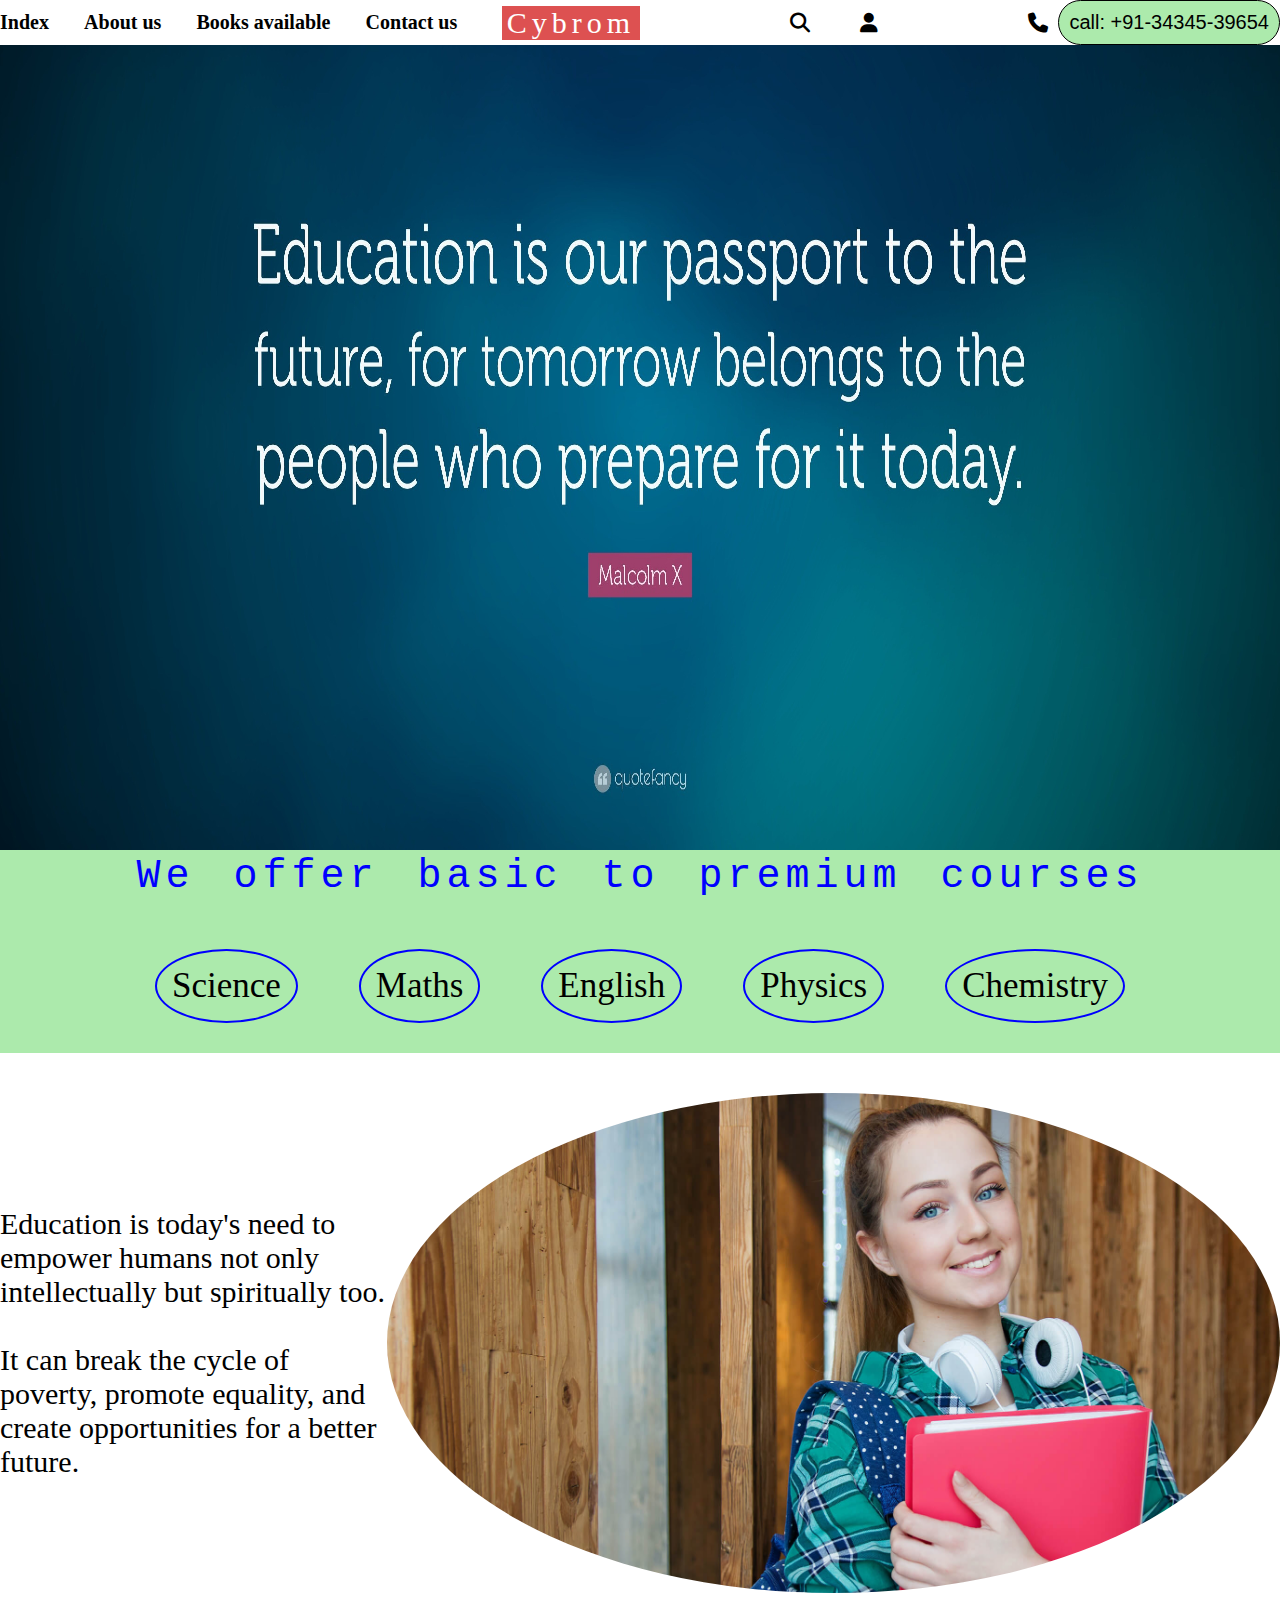
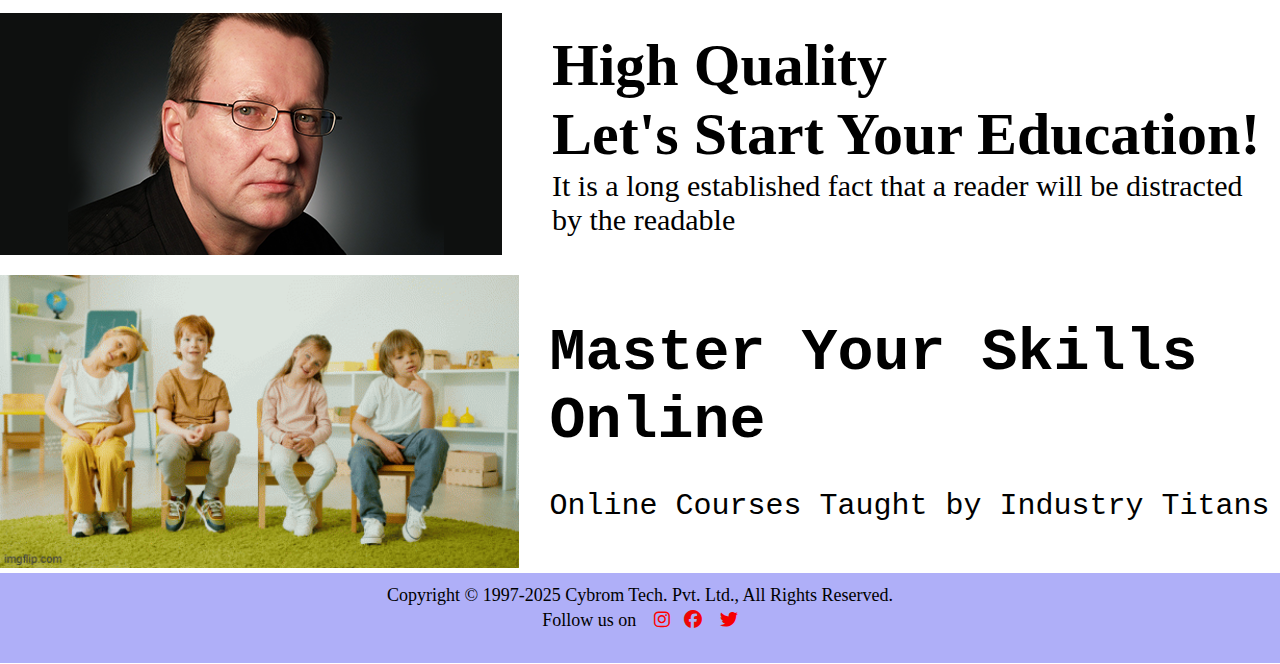
<file: index.html>
<!DOCTYPE html>
<html lang="en">

<head>
    <meta charset="UTF-8">
    <meta name="viewport" content="width=device-width, initial-scale=1.0">
    <title>main</title>
</head>
<link rel="stylesheet" href="stylemain.css">

<link rel="stylesheet" href="https://cdnjs.cloudflare.com/ajax/libs/font-awesome/6.7.2/css/all.min.css"
    integrity="sha512-Evv84Mr4kqVGRNSgIGL/F/aIDqQb7xQ2vcrdIwxfjThSH8CSR7PBEakCr51Ck+w+/U6swU2Im1vVX0SVk9ABhg=="
    crossorigin="anonymous" referrerpolicy="no-referrer" />

<body> 
    
    <label for="check"  id="bar" >
        <i class="fa-solid fa-ellipsis-vertical"></i>
    </label> 
    <input id="check" type="checkbox">

    <header id="head">
        <nav>
            <ul>
                <li><a href="index.html">Index</a></li>
                <li><a href="about.html">About us</a></li>
                <li><a href="books.html">Books available</a></li>
                <li><a href="contact.html">Contact us</a></li>
            </ul>
        </nav>
        <div id="logo">Cybrom</div>
        <!-- <img src="logo.jpg" alt="logo"> -->

        <div class="icon">
            <i class="fa-solid fa-magnifying-glass"></i>
            <i class="fa-solid fa-user fa-bounce"></i>
        </div>

        <div class="tele">
            <i class="fa-solid fa-phone fa-shake"></i>
            <p>call: +91-34345-39654</p>
        </div>
    </header>

    <main>
        <section id="s1">
            <img src="malc.jpg" alt="quote">
            <p>
                We offer basic to premium courses
            </p>
            <div class="course">

                <span class="sub">
                    Science
                </span>
                <span class="sub">
                    Maths
                </span>
                <span class="sub">
                    English
                </span>
                <span class="sub">
                    Physics
                </span>
                <span class="sub">
                    Chemistry
                </span>

            </div>
        </section>

        <section id="s2">
            <div class="para">Education is today's need to empower humans not only intellectually but spiritually too.
                <br> <br> It can break the cycle of poverty, promote equality, and create opportunities for a better
                future.
            </div>
            <img src="hero-bg.jpg" alt="photo" height="500px">
        </section>

        <section id="s3">
            <img src="homeimg.png" alt="photo" height="242px">
            <div>
                <h1>High Quality <br>Let's Start Your Education!</h1>
                <p>It is a long established fact that a reader will be distracted by the readable </p>
            </div>

        </section>

        <section id="s4">
            <img src="eduimg.gif" width="50%">
            <div>
                <h1>Master Your Skills Online </h1> <br>
                <p>Online Courses Taught by Industry Titans </p>
            </div>
        </section>

        <section id="s5">

        </section>
    </main>

    <footer>
        <section id="foot">
            <div>Copyright &copy; 1997-2025 Cybrom Tech. Pvt. Ltd., All Rights Reserved.</div>
            <div> Follow us on &ensp; <i class="fa-brands fa-instagram" style="color: #ff0000;"></i>&ensp; 
                 <i class="fa-brands fa-facebook" style="color: #f00505;"></i> &ensp; 
                 <i class="fa-brands fa-twitter" style="color: #f50000;"></i>
            </div>
        </section>
    </footer>

</body>

</html>
</file>
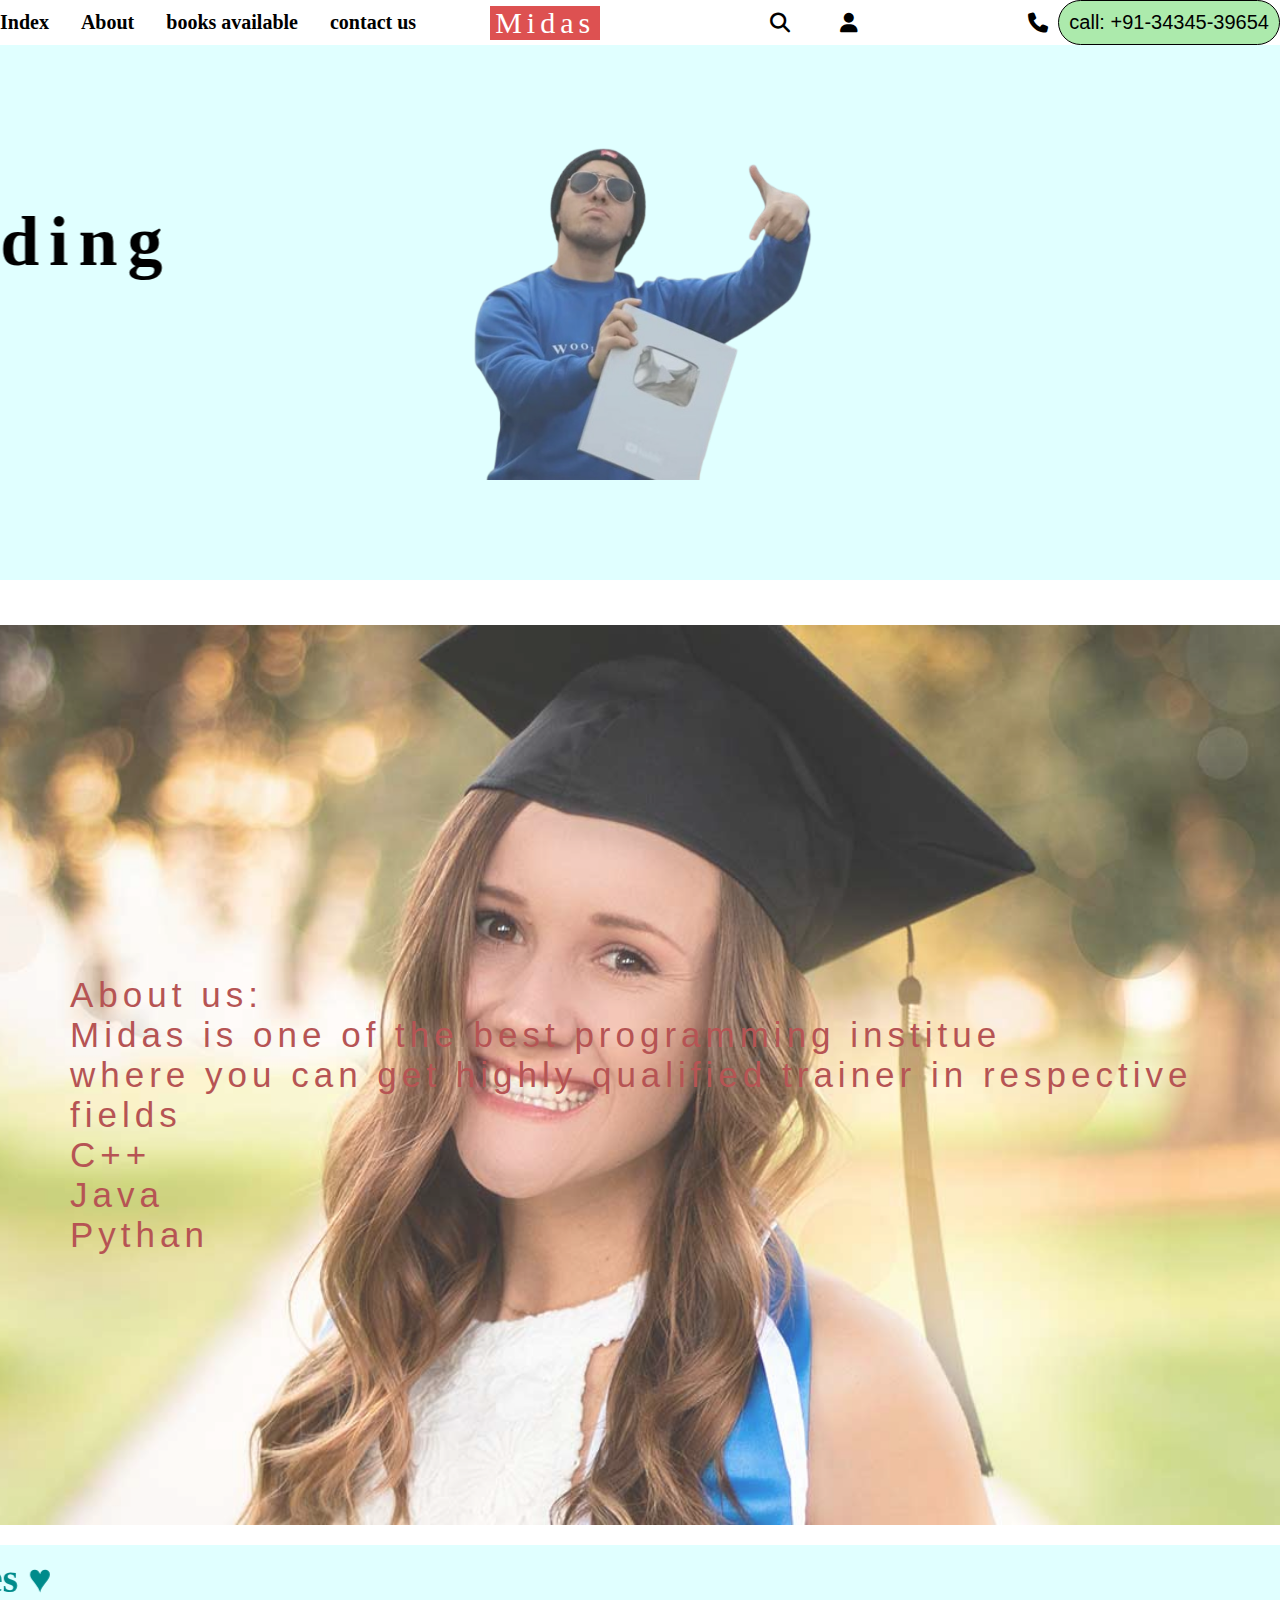
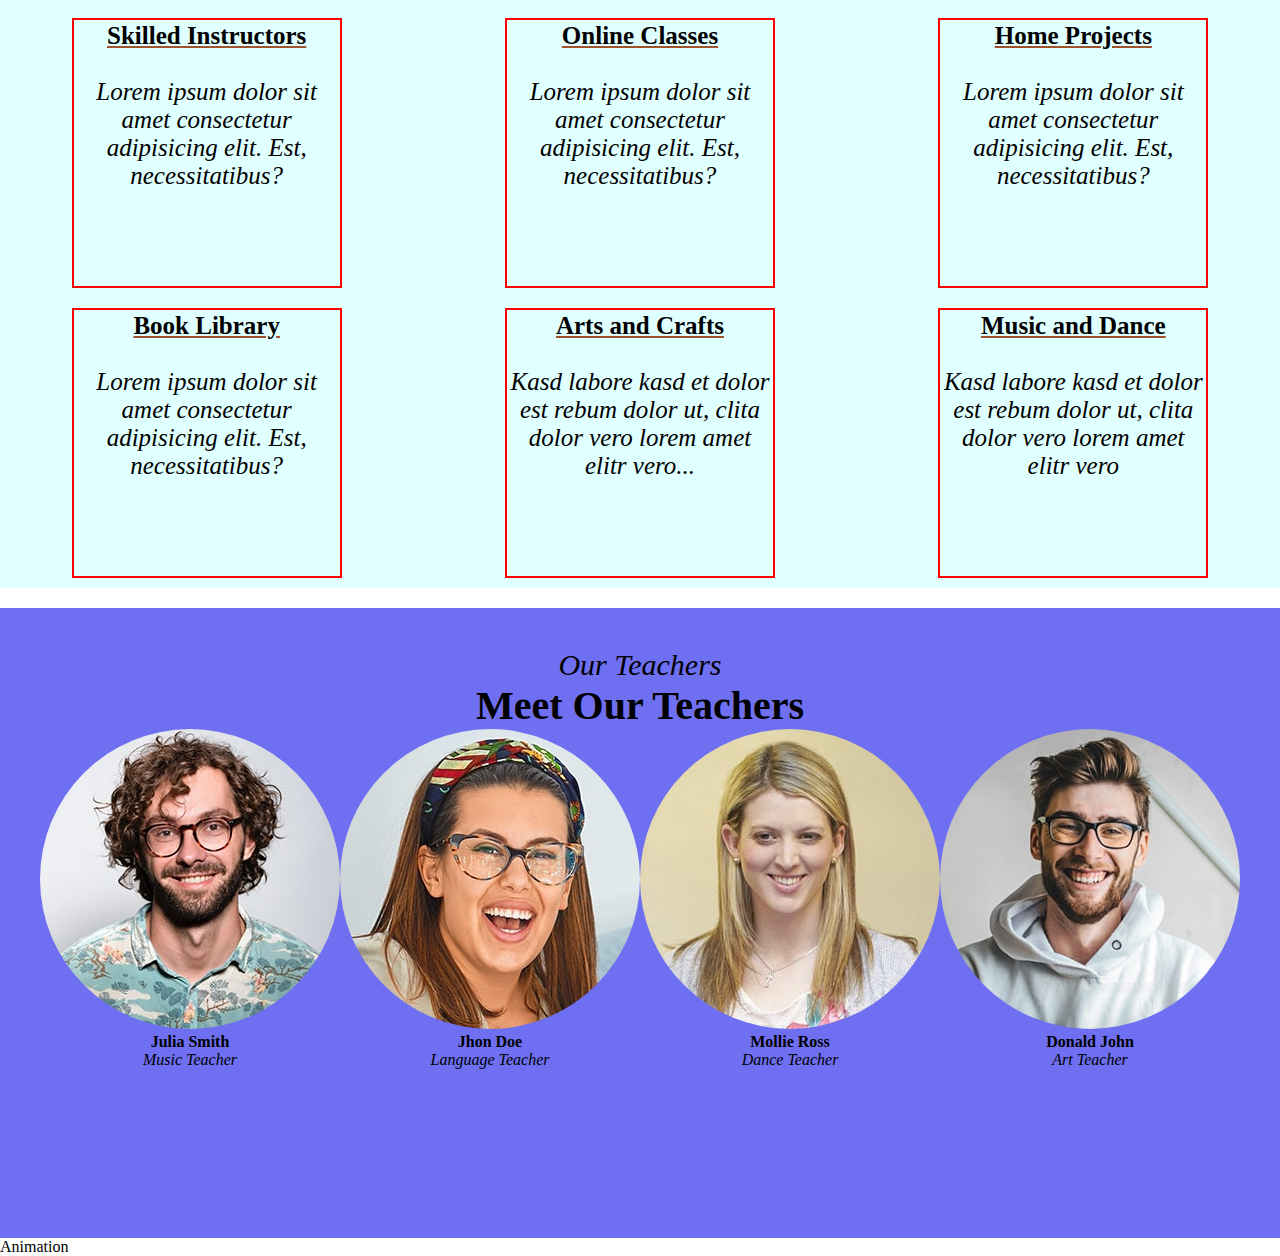
<file: about.html>
<!DOCTYPE html>
<html lang="en">

<head>
    <meta charset="UTF-8">
    <meta name="viewport" content="width=device-width, initial-scale=1.0">
    <title>main</title>
</head>
<link rel="stylesheet" href="stylemain.css">

<link rel="stylesheet" href="https://cdnjs.cloudflare.com/ajax/libs/font-awesome/6.7.2/css/all.min.css"
    integrity="sha512-Evv84Mr4kqVGRNSgIGL/F/aIDqQb7xQ2vcrdIwxfjThSH8CSR7PBEakCr51Ck+w+/U6swU2Im1vVX0SVk9ABhg=="
    crossorigin="anonymous" referrerpolicy="no-referrer" />

<body>
    <header id="head">
        <nav>
            <ul>
                <li><a href="index.html">Index</a></li>
                <li><a href="about.html">About</a></li>
                <li><a href="books.html">books available</a></li>
                <li><a href="contact.html">contact us</a></li>
            </ul>
        </nav>
        <div id="logo">Midas</div>

        <div class="icon">
            <i class="fa-solid fa-magnifying-glass"></i>
            <i class="fa-solid fa-user"></i>
        </div>

        <div class="tele">
            <i class="fa-solid fa-phone"></i>
            <p>call: +91-34345-39654</p>
        </div>
    </header>

    <main>

        <section id="abouts3">
            <marquee behaviour="alternate" direction="right" scrollamount="20">
                <h1 class="text">let's &starf;t coding</h1>
            </marquee>
            <img class="image" src="harry.png" alt="harry">
        </section>

        <section id="abouts1">
            <div id="para">
                About us: <br>
                Midas is one of the best programming institue <br>where you can get highly qualified trainer in
                respective fields <br>
                C++ <br>
                Java <br>
                Pythan
            </div>
        </section>

        <section id="abouts2">
            <marquee behaviour="" direction="right" scrolltime="">
                <p> &hearts; Our Services &hearts; </p>
            </marquee>
            <div id="op1">
                <div class="op">
                    <h4>Skilled Instructors</h4> <br>
                    <i>Lorem ipsum dolor sit amet consectetur adipisicing elit. Est, necessitatibus?</i>
                </div>
                <div class="op">
                    <h4>Online Classes</h4> <br>
                    <i>Lorem ipsum dolor sit amet consectetur adipisicing elit. Est, necessitatibus?</i>
                </div>
                <div class="op">
                    <h4>Home Projects</h4> <br>
                    <i>Lorem ipsum dolor sit amet consectetur adipisicing elit. Est, necessitatibus?</i>
                </div>
                <div class="op">
                    <h4>Book Library</h4> <br>
                    <i>Lorem ipsum dolor sit amet consectetur adipisicing elit. Est, necessitatibus?</i>
                </div>
                <div class="op">
                    <h4>Arts and Crafts</h4> <br>
                    <i>Kasd labore kasd et dolor est rebum dolor ut, clita dolor vero lorem amet elitr vero...</i>
                </div>
                <div class="op">
                    <h4>Music and Dance</h4> <br>
                    <i>Kasd labore kasd et dolor est rebum dolor ut, clita dolor vero lorem amet elitr vero</i>
                </div>
            </div>
        </section>

        <section id="abouts4">
            <p> Our Teachers </p>
            <h2>Meet Our Teachers</h2>
            <div class="abpic">
                <div class="yo">
                    <img src="/teach/teach1.jpg" alt="teach 1">
                    <h4>Julia Smith</h4>
                    <i>Music Teacher</i>
                </div>
                <div class="yo">
                    <img src="teach/teach2.jpg" alt="teach 2">
                    <h4>Jhon Doe</h4>
                    <i>Language Teacher</i>
                </div>
                <div class="yo">
                    <img src="/teach/teach3.jpg" alt="teach 3">
                    <h4>Mollie Ross</h4>
                    <i>Dance Teacher</i>
                </div>
                <div class="yo">
                    <img src="/teach/teach4.jpg" alt="teach 4">
                    <h4>Donald John</h4>
                    <i> Art Teacher</i>
                </div>
            </div>
        </section>

        <section id="abouts5">
            <p> Animation</p>

            <div id="box">        
            </div>
        </section>
    </main>

    <footer>

    </footer>

</body>

</html
</file>
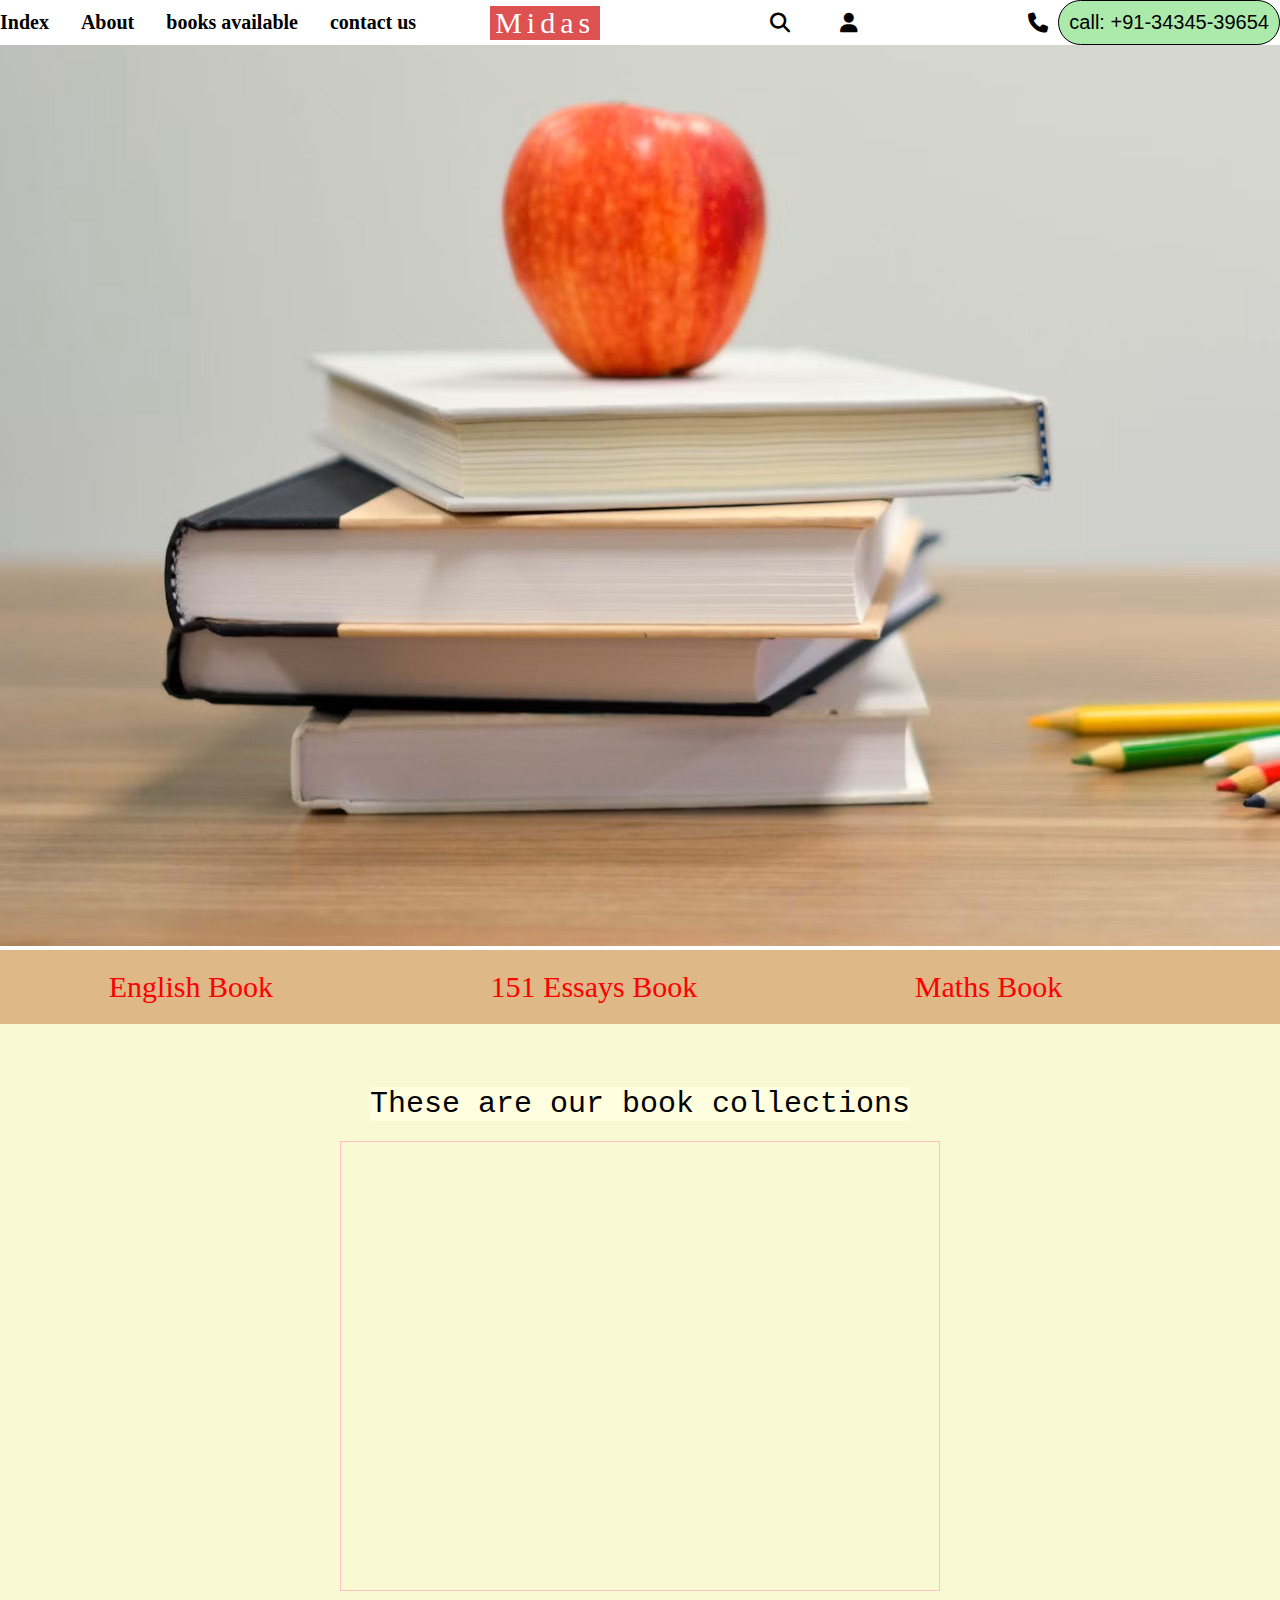
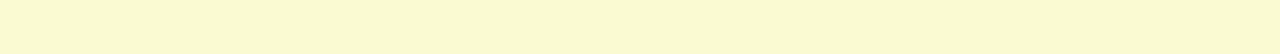
<file: books.html>
<!DOCTYPE html>
<html lang="en">

<head>
    <meta charset="UTF-8">
    <meta name="viewport" content="width=device-width, initial-scale=1.0">
    <title>main</title>
</head>
<link rel="stylesheet" href="stylemain.css">

<link rel="stylesheet" href="https://cdnjs.cloudflare.com/ajax/libs/font-awesome/6.7.2/css/all.min.css"
    integrity="sha512-Evv84Mr4kqVGRNSgIGL/F/aIDqQb7xQ2vcrdIwxfjThSH8CSR7PBEakCr51Ck+w+/U6swU2Im1vVX0SVk9ABhg=="
    crossorigin="anonymous" referrerpolicy="no-referrer" />

<body>
    <header id="head">
        <nav>
            <ul>
                <li><a href="index.html">Index</a></li>
                <li><a href="about.html">About</a></li>
                <li><a href="books.html">books available</a></li>
                <li><a href="contact.html">contact us</a></li>
            </ul>
        </nav>
            <div id="logo">Midas</div>
        <!-- <img src="logo.jpg" alt="logo"> -->

        <div class="icon">
            <i class="fa-solid fa-magnifying-glass"></i>
            <i class="fa-solid fa-user"></i>
        </div>

        <div class="tele">
            <i class="fa-solid fa-phone"></i>
            <p>call: +91-34345-39654</p>
        </div>
    </header>
        <section id="books1">  
                <img src="app1.jpg">        
            <div class="kitab">
                <a href="books/english neetu singh.pdf">English Book</a> <br>
                <a href="books/Essay english.pdf">151 Essays Book</a> <br> 
                <a href="books/mathbasic.pdf">Maths Book</a> <br> 
            </div>    
        </section> 

        <section id="books2">
            <p>These are our book collections</p> 
            <div id="bk">
            </div> 
        </section>
</body>
</html>
</file>
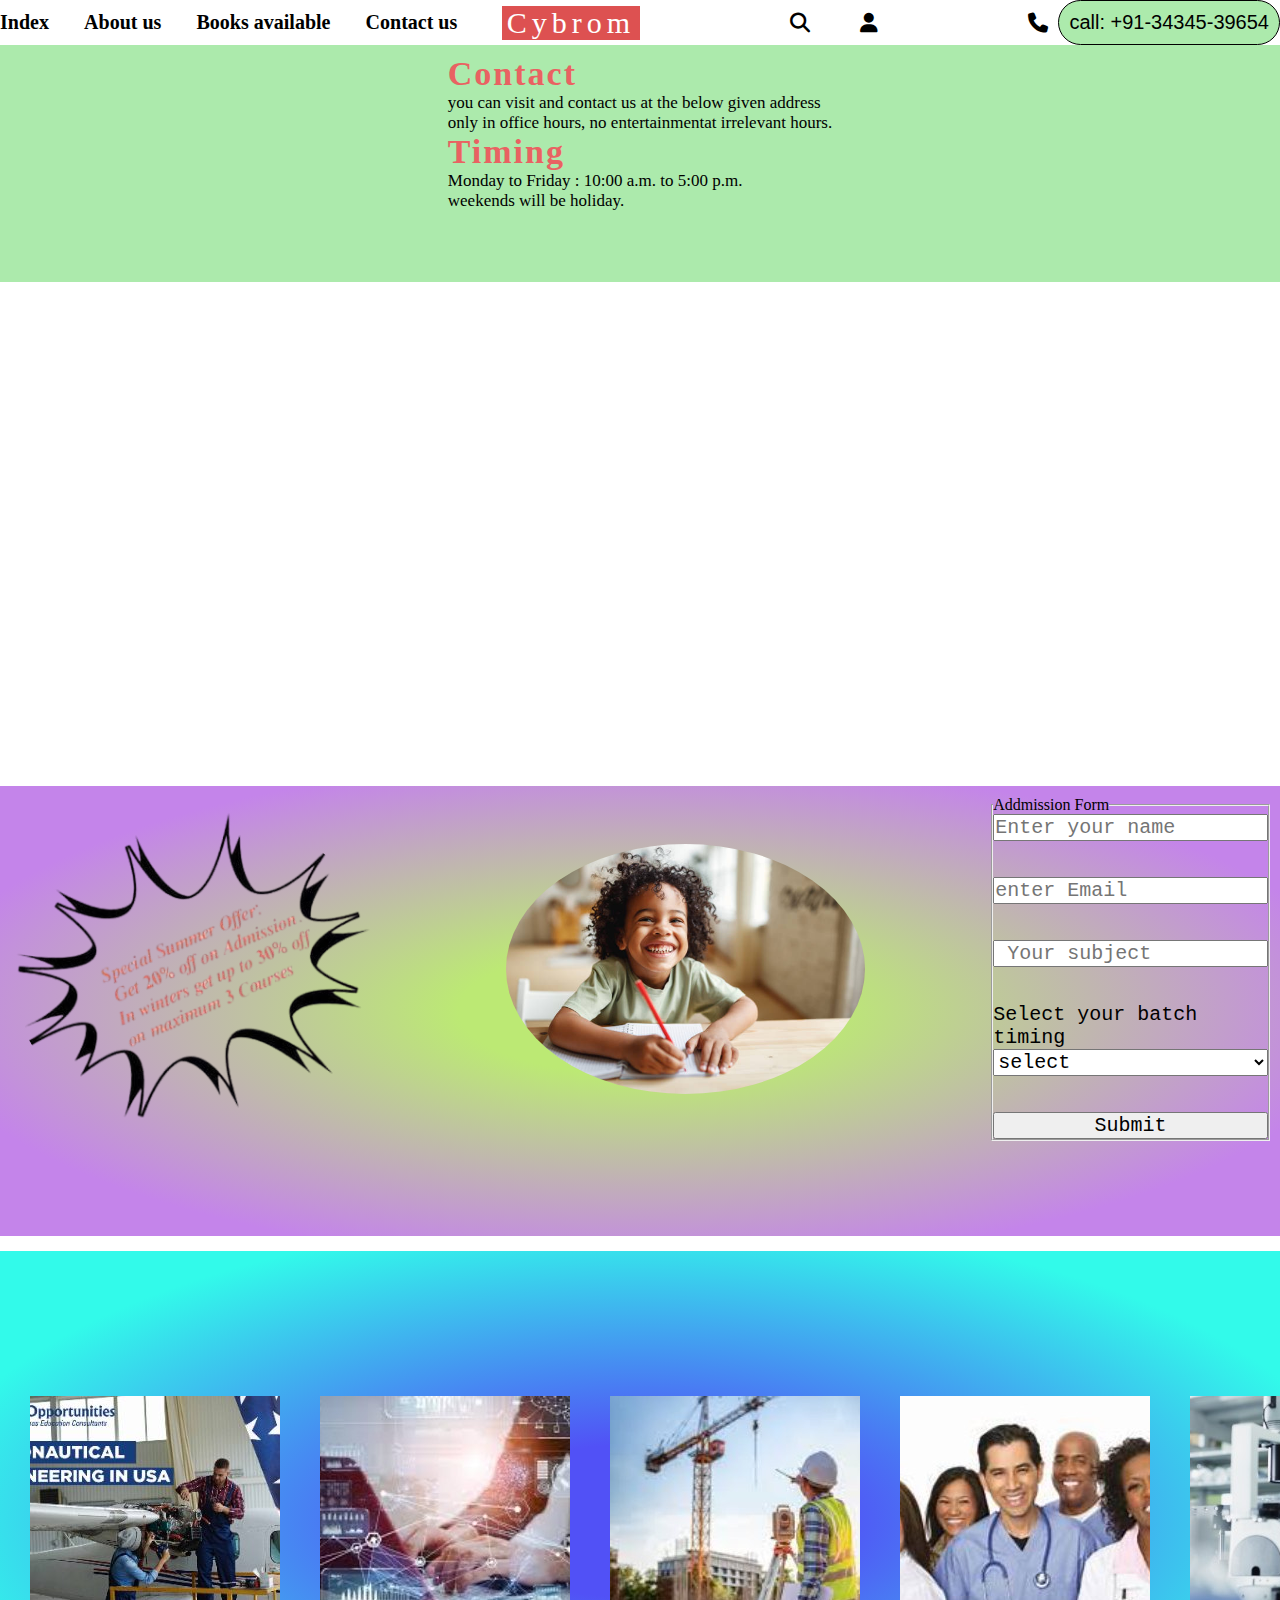
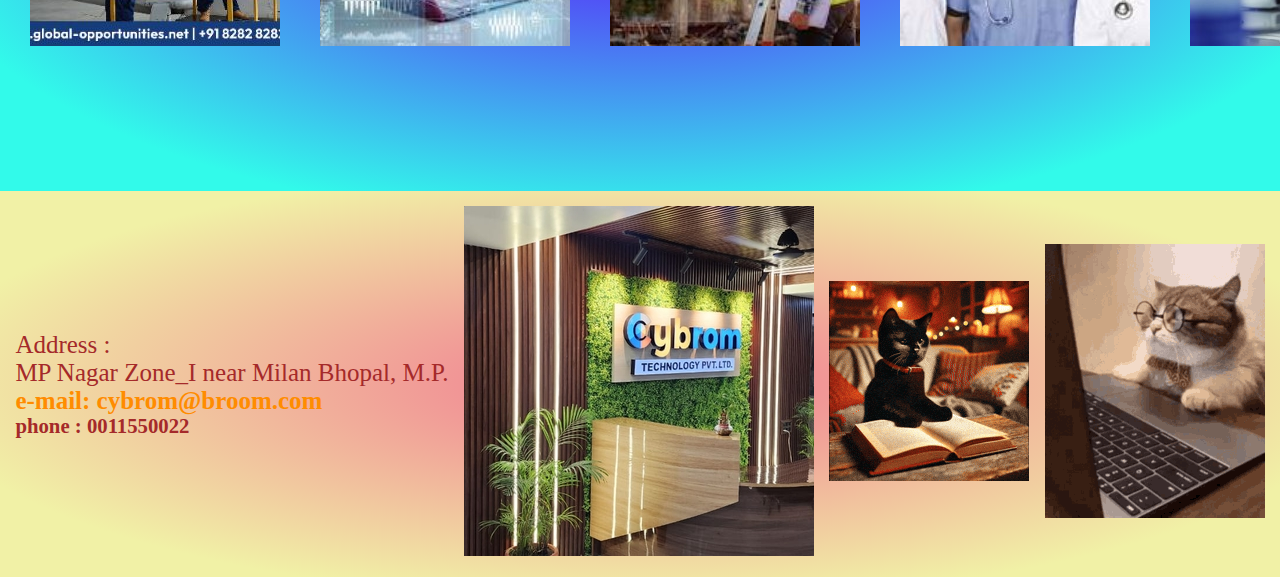
<file: contact.html>
<!DOCTYPE html>
<html lang="en">

<head>
    <meta charset="UTF-8">
    <meta name="viewport" content="width=device-width, initial-scale=1.0">
    <title>main</title>

    <link rel="stylesheet" href="stylemain.css">

    <link rel="stylesheet" href="https://cdnjs.cloudflare.com/ajax/libs/font-awesome/6.7.2/css/all.min.css"
        integrity="sha512-Evv84Mr4kqVGRNSgIGL/F/aIDqQb7xQ2vcrdIwxfjThSH8CSR7PBEakCr51Ck+w+/U6swU2Im1vVX0SVk9ABhg=="
        crossorigin="anonymous" referrerpolicy="no-referrer" />

    <link rel="icon" href="new/webicon.png">
</head>


<body>

    <label for="check" id="bar">
        <i class="fa-solid fa-ellipsis-vertical"></i>
    </label>
    <input id="check" type="checkbox">

    <header id="head">
        <nav>
            <ul>
                <li><a href="index.html">Index</a></li>
                <li><a href="about.html">About us</a></li>
                <li><a href="books.html">Books available</a></li>
                <li><a href="contact.html">Contact us</a></li>
            </ul>
        </nav>
        <div id="logo">Cybrom</div>
        <!-- <img src="logo.jpg" alt="logo"> -->

        <div class="icon">
            <i class="fa-solid fa-magnifying-glass"></i>
            <i class="fa-solid fa-user fa-bounce"></i>
        </div>

        <div class="tele">
            <i class="fa-solid fa-phone fa-shake"></i>
            <p>call: +91-34345-39654</p>
        </div>
    </header>
    <main>
        <section id="contacts1">
            <div id="cons1">
                <div id="cp1">
                    <h1>Contact</h1>
                    <p>you can visit and contact us at the below given address <br> only in office hours, no
                        entertainmentat
                        irrelevant hours.
                    </p>
                </div>
                <div id="cp2">
                    <h1>Timing</h1>
                    <p>Monday to Friday : 10:00 a.m. to 5:00 p.m. <br> weekends will be holiday.
                    </p>
                </div>
            </div>
        </section>

        <iframe
            src="https://www.google.com/maps/embed?pb=!1m18!1m12!1m3!1d3666.284614481445!2d77.43031987454667!3d23.232727908454542!2m3!1f0!2f0!3f0!3m2!1i1024!2i768!4f13.1!3m3!1m2!1s0x397c435605f269e1%3A0xe67446598d15ad0e!2sCybrom%20Technology%20Pvt.%20Ltd%20-%20Python%2C%20Data%20Science%2C%20Cyber%20Security%2C%20AI%20%26%20Web%20Development%20Courses%20%26%20Training%20in%20Bhopal!5e0!3m2!1sen!2sin!4v1741322907106!5m2!1sen!2sin"
            width="600" height="450" style="border:0;" allowfullscreen="" loading="lazy"
            referrerpolicy="no-referrer-when-downgrade">
        </iframe>

        <section id="formcon">
            <div class="inform">
                <img src="new/off.png" alt="pic" height="322px" width="370px" >
                <img src="study.jpg" height="250px" width="360px">

                <fieldset>
                    <legend>Addmission Form</legend>
                    <form action="https://api.web3forms.com/submit" method="POST">

                        <input type="hidden" name="access_key" value="ece50ec7-ee71-4a4f-9cdb-56f2adfcaebf">
                        <input class="edu" name="name" type="text" placeholder="Enter your name" required> <br> <br>
                        <input class="edu" name="email" type="email" placeholder="enter Email" required> <br> <br>
                        <input class="edu" name="subject" type="text" placeholder=" Your subject" required> <br> <br>

                        <p class="edu">Select your batch timing</p>
                        <select class="edu" name="Time">
                            <option value="select" disabled selected>select</option>
                            <option value="morning">Morning </option>
                            <option value="afternon"> Afternoon </option>
                            <option value="evening"> Evening</option>
                        </select>
                        <br> <br>
                        <!-- <submit class="edu" type="submit">Submit</submit> -->
                        <input type="checkbox" name="botcheck" class="hidden" style="display: none;">
                        <input class="edu" type="submit">
                    </form>
                </fieldset>
            </div>
        </section>

        <section id="contain">

            <article id="slider">
                <div class="slide-img">
                    <img src="new/67e628294121c_download.jpg" alt="p">
                </div>
                <div class="slide-img">
                    <img src="new/67e628626b5b1_download.jpg" alt="p">
                </div>
                <div class="slide-img">
                    <img src="new/67e62878c1360_download.jpg" alt="p">
                </div>
                <div class="slide-img">
                    <img src="new/67e628849f72b_download.jpg" alt="p">
                </div>
                <div class="slide-img">
                    <img src="new/67e6289013576_download.jpg" alt="p">
                </div>
                <div class="slide-img">
                    <img src="new/67e6289ae2d77_download.jpg" alt="p">
                </div>
                <div class="slide-img">
                    <img src="new/67e628a577f19_download.jpg" alt="p">
                </div>
                <div class="slide-img">
                    <img src="new/67e628c2f07f8_download.jpg" alt="p">
                </div>


                <div class="slide-img">
                    <img src="new/67e628294121c_download.jpg" alt="p">
                </div>
                <div class="slide-img">
                    <img src="new/67e628626b5b1_download.jpg" alt="p">
                </div>
                <div class="slide-img">
                    <img src="new/67e62878c1360_download.jpg" alt="p">
                </div>
                <div class="slide-img">
                    <img src="new/67e628849f72b_download.jpg" alt="p">
                </div>
                <div class="slide-img">
                    <img src="new/67e6289013576_download.jpg" alt="p">
                </div>
                <div class="slide-img">
                    <img src="new/67e6289ae2d77_download.jpg" alt="p">
                </div>
                <div class="slide-img">
                    <img src="new/67e628a577f19_download.jpg" alt="p">
                </div>
                <div class="slide-img">
                    <img src="new/67e628c2f07f8_download.jpg" alt="p">
                </div>

            </article>
        </section>

        <section id="contacts2">
            <div id="box">
                <div id="ad" class="pic">
                    <p>Address :</p> MP Nagar Zone_I near Milan Bhopal, M.P.

                    <h4>e-mail: cybrom@broom.com</h4>
                    <h5>phone : 0011550022</h5>
                </div>
                <div class="pic">
                    <img id="cy" src="teach/con1.jpg" alt="jpg" height="350px" width="350px">
                </div>
                <div class="pic">
                    <img src="teach/cat.gif" alt="jpg" height="200" width="200px">
                </div>
                <div class="pic">
                    <img src="teach/laptop.gif" alt="jpg" height="274px" width="220px">
                </div>
            </div>
        </section>
    </main>

</body>

</html>
</file>
<file: stylemain.css>
* {
    margin: 0px;
    padding: 0px;
    box-sizing: border-box;
    scroll-behavior: smooth;
    /* border ko box ke andar lane k liye */
}

/* css for head   start */

#head {
    width: 100%;
    font-size: 20px;
    background: white;
    display: flex;
    justify-content: space-between;
    /* horizontal center */
    align-items: center;
    /* verticle  center ke liye*/
    font-family: arial;
    position: fixed;
    top: 0%;
    z-index: 3;
}

#head #logo {
    color: white;
    font-family: 'Cooper Black';
    background: rgb(221, 81, 81);
    font-size: 30px;
    letter-spacing: 5px;
    padding: 0px 5px;
}

#head nav ul {
    display: flex;
    gap: 10%;
    white-space: nowrap;
    font-family: 'Segoe UI';
    font-weight: bold;
}

#head nav ul li {
    list-style: none;
    transition: transform 3s ease-out;
}

#head nav ul li:hover {
    transform: scale(1.2);

}

#head nav ul li a {
    text-decoration: none;
    color: black;
}

#head nav ul li a:hover {
    color: blue;
}

#head p {
    border: 1px solid black;
    border-radius: 50px;
    padding: 10px;
}

#head .tele {
    display: flex;
    justify-content: space-between;
    align-items: center;
    gap: 10px;

}

#head .tele p {
    background-color: rgb(172, 234, 172);
}

#head .icon {
    display: flex;
    gap: 50px;
}

#foot {
    width: 100%;
    height: 10vh;
    line-height: 25px;
    background: rgb(175, 175, 248);
    text-align: center;
    padding: 10px 0px;
    margin-top: 5px;
}

#foot div {
    font-size: 18px;

}

/* css for head ends here */

/* home  start */
#s1 {
    margin: 40px 0px;
    background: rgb(172, 234, 172);
}

#s1 img {
    width: 100%;
    height: 90vh;
}

#s1 p {
    color: blue;
    font-size: 40px;
    text-align: center;
    font-family: monospace;
    letter-spacing: 5px;
    word-spacing: 10px;
    margin-bottom: 20px;
}

#s1 .course .sub {
    border: 2px solid blue;
    border-radius: 50%;
    padding: 15px;
}

#s1 .course {
    font-size: 35px;
    display: flex;
    justify-content: center;
    align-items: center;
    gap: 5%;
    padding: 30px;
}

/* home end */

/* section 2 start*/
#s2 {
    margin-top: 20px;
    display: flex;
    align-items: center;
    justify-content: center;
    font-size: 30px;
}

#s2 img {
    border-radius: 60%;
}

#s3 {
    margin-top: 20px;
    display: flex;
    align-items: center;
    justify-content: center;
    font-size: 30px;
}

#s3 img {
    margin-right: 50px;
}

#s4 {
    margin-top: 20px;
    display: flex;
    background: white;
    gap: 30px;
    font-size: 30px;
    font-family: 'Courier New';
    align-items: center;
}

/* section 2 end  book style start */
#books0 {
    width: 100%;
    height: 100vh;
    background-image: url('teach/bookbg.jpg');
    background-size: cover;
    margin-top: 40px;
}

#books0 #func a {
    font-size: 30px;
    color: lightskyblue;
    text-decoration: none;
    font-family: georgia;
}

#books0 h3 {
    margin: 30vh;
    color: white;
    font-size: 30px;
    width: 50%;
}

#books1 .kitab {
    display: flex;
    justify-content: space-evenly;
    align-items: center;

    font-size: 25px;
    font-family: 'sans-serifk';
    background: burlywood;
}

#books1 .kitab a {
    text-decoration: none;
    color: red;
    font-size: 30px;
    margin: 20px 0px;
}

#books2 {
    width: 100%;
    height: 70vh;
    display: flex;
    justify-content: center;
    align-items: center;
    flex-direction: column;
    background-color: lightgoldenrodyellow;
}

#books2 p {
    font-size: 30px;
    text-align: center;
    margin-bottom: 20px;
    font-family: monospace;
    background-color: lightyellow;
}

#books2 #bk {
    height: 450px;
    width: 600px;
    border: 1px solid pink;
    animation: hope 8s ease infinite;
}

@keyframes hope {
    0% {
        background-image: url('books/bk1.jpeg');
        background-repeat: no-repeat;
    }

    25% {
        background-image: url('books/bk2.jpg');
        background-repeat: no-repeat;
    }

    50% {
        background-image: url('books/bk3.jpg');
        background-repeat: no-repeat;
    }

    100% {
        background-image: url('books/bk4.jpg');
        background-repeat: no-repeat;
    }

    30% {
        transform: translateX(200px) scale(1.01);
    }

    60% {
        transform: translateX(-400px);
    }
}

#books3 {
    width: 100%;
    height: 60vh;
    font-size: 30px;
    background: lightblue;
}

#books3 h4 {
    color: red;
    text-align: center;
    margin: 20px 0px;
    animation: event 5s infinite;
    margin-bottom: 80px;
}

@keyframes event {
    0% {
        transform: translateX(-20px);
    }

    50% {
        transform: translateY(20px);
    }
}

#books3 #event {
    width: 100%;
    display: grid;
    grid-template-columns: repeat(7, 400px);
    overflow-x: scroll;
    scrollbar-width: none;
    align-content: center;
    align-items: center;

}

#books3 #event .org {
    width: 400px;
    height: 250px;
    border: 2px solid black;
    text-align: center;
    background: rgb(150, 233, 150);
    font-size: 20px;
    padding: 20px;
}
/* books4 start */
#books4 {
    width: 100%;
    height: 68vh;
    background: radial-gradient(rgb(222, 222, 118) 20%, rgb(240, 186, 86) 80%);
}

#books4 h3 {
    font-size: 30px;
    text-align: center; 
    letter-spacing: 5px;
    word-spacing: 10px;
    color: blue; 
    font-family: papyrus;
}
#books4 #ak {
    display: flex;
    align-items: center;
    justify-content:space-evenly; 
    gap: 10%;
}
#ak .alb { 
    font-size: 20px; 
    text-align: center;
} 

 #ak .alb p { 
    text-align: center; 
    padding: 0px 20%; 
    margin: 10px 0px; 
 }

/* book style end   contact start  */

#contacts1 {
    width: 100%;
    margin: 30px 0px;
    background: rgb(172, 234, 172);
    height: 28vh;
}

#contacts1 #cons1 {
    display: grid;
    padding: 25px 0px;
    align-items: center;
    justify-content: center;
    font-size: 17px;
}

#contacts1 #cons1 h1 {
    font-family: papyrus;
    letter-spacing: 2px;
    color: rgb(233, 98, 98);
}
iframe {
    width: 100%;
}
                    /* Here form starts */  
#formcon { 
    width: 100%;
    height: 50vh;
    margin: 15px 0px; 
    background: radial-gradient(rgb(188, 233, 116) 20%, rgb(196, 132, 234) 80%); 
} 

#formcon .inform {  
    margin-top: 20px; 
    display: flex;
    gap: 10%;
    align-items: center;
    justify-content: space-around;
    padding: 10px 10px; 
} 

#formcon .inform form .edu {
    font-family: 'Courier New';
    font-size: 20px;
    width: 100%;
    height: 10%;
    display: block;
}

#formcon .inform img {
    border-radius: 50%;
}
                    /* Here form ends */  

                    /* Here address starts */
#contacts2 {
    width: 100%;
    height: 100%;
    background: radial-gradient(rgb(241, 150, 150) 20%, rgb(241, 241, 166) 80%);
}

#contacts2 #box {
    display: flex;
    justify-content: space-evenly;
    align-items: center;
    gap: 0%;
}

#contacts2 #box .pic {
    margin: 15px 0px;
    font-size: 25px;
    color: brown;
}

#contacts2 h4 {
    color: darkorange;
}
                    /* Here address ends */
                    /* Here slider starts */
#contain {
    width: 100%; 
    height: 60vh; 
    background: radial-gradient(rgb(81, 81, 246) 20%, rgb(50, 250, 234) 80%); 
    position: relative; 
    width: 100%; 
    display: grid;
    place-items: center; 
    overflow: hidden;
} 
#slider { 
    width: calc(250px * 18);  
    display: flex; 
    animation: scroll 20s linear infinite; 
} 
#slider .slide-img { 
    height: 250px;
    width: 250px;
    display: flex; 
    justify-items: center;
    align-items: center; 
    margin: 0px 20px; 
    padding: 10px; 
    perspective: 100px;
} 
@keyframes scroll { 
    0% { 
        transform: translateX(0); 
    } 
    100% {
        transform: translateX(calc(-240px * 9)); 
    }
}
/* contact end About us start */                     /* Here slider ends */

#abouts1 {
    margin-top: 45px;
    background-image: url('bgabout.jpg');
    opacity: .8;
    background-repeat: no-repeat;
    background-position: center;
    background-size: cover;
    width: 100%;
    height: 100vh;
}

#abouts1 #para {
    position: absolute;
    color: brown;
    font-size: 35px;
    font-family: arial;
    margin: 350px 0px 0px 70px;
    letter-spacing: 5px;
}

/* about us para 1 end     about us para 2 start  */
#abouts2 {
    background: lightcyan;
    font-size: 25px;
    padding: 10px 0px;
    margin: 20px 0px;
    width: 100%;
}

#abouts2 p {

    font-family: papyrus;
    font-weight: bold;
    color: darkcyan;
    font-size: 40px;
    padding-bottom: 10px;
}

#abouts2 #op1 {
    display: grid;
    grid-template-columns: auto auto auto;
    justify-content: space-around;
    align-items: center;
    gap: 20px;
    text-wrap: wrap;
}

#abouts2 #op1 .op {
    border: 2px solid red;
    height: 270px;
    width: 270px;
    padding: 2px;
    text-align: center;
}

#abouts2 h4 {
    text-decoration: sienna underline;
}

/* about us para 2 end    about us para 3 start  */
#abouts3 {
    margin-top: 40px;
    width: 100%;
    height: 60vh;
    background: lightcyan;
    z-index: 0;
    display: flex;
    justify-content: center;
    align-items: center;
} 
#abouts3 marquee {
    position: absolute;
    top: 200px;
    left: 0px;
    z-index: 2 !important;
}
#abouts3 .text {

    font-size: 70px;
    letter-spacing: 10px;
}
#abouts3 .image {
    width: 400px;
    opacity: .8;
    margin-bottom: 60px;
    position: absolute; 
    z-index: 4;
}
/* about us para 3 end    about us para 4 start  */

#abouts4 {
    width: 100%;
    height: 70vh;
    padding: 40px;
    background-color: rgb(111, 111, 242);
}

#abouts4 p,
h2 {
    /* text-wrap: nowrap;               no need after text align  center        */
    font-size: 40px;
    text-align: center;
    /*   text ko center */
}

#abouts4 p {
    font-style: italic;
    font-size: 30px;
}

#abouts4 .abpic {
    display: flex;
    justify-content: space-evenly;
    /* align-items: center;             extra here no need  only with position */
    /* width: 100%;                             same as above */
}

#abouts4 .abpic .yo {
    text-align: center;
}

#abouts4 .abpic .yo img {
    border-radius: 50%;
}


#abouts4 .abpic .yo:hover {
    transform: scale(1.09) rotate(360deg);
}

#abouts4 .abpic .yo {
    transition: transform 3s;
}

/* about us para 5 end */

#check {
    display: none;
}

#bar {
    display: none;
}

/* media querry */
@media(max-width: 430px) {
    #head {
        display: none;
    }

    #head nav ul {
        flex-direction: column;
    }

    #foot {
        height: 14vh;
    }

    /* bar and checkbox */
    #check:checked~#head {
        display: flex;
        flex-direction: column;
        position: absolute;
        top: 5%;
        right: 0%;
        background: lightcoral;
        line-height: 50px;
        z-index: 10;
        width: 44%;
    }

    #bar {
        display: block;
        position: absolute;
        top: 2%;
        right: 5%;
        z-index: 10;
        font-size: 20px;
        margin-left: 40px;
    }

    /* head end*/
    #s1 p {
        font-size: 22px;
        margin-bottom: 0px;
    }

    #s1 .course {
        flex-wrap: wrap;
        margin-left: 10px;
        gap: 10px;
        justify-content: center;
        align-items: center;
    }

    #s1 .course .sub {
        padding: 10px 20px;
        color: red;
        font-size: 20px;
        width: 48%;
        text-align: center;
    }

    #s1 img {
        height: 30vh;
    }

    #s2 {
        flex-direction: column;
    }

    #s2 .para {
        font-size: 20px;
        margin-left: 10px;
    }

    #s2 img {
        height: 220px;
        width: 350px;
    }

    #s3 {
        flex-direction: column;
        font-size: 25px;
        margin-left: 10px;
    }

    #s3 img {
        height: 121px;
    }

    #s3 div {
        font-size: 20px;
    }

    #s4 {
        flex-direction: column;
        font-size: 20px;
        margin-left: 10px;
    }

    /* about media*/
    #abouts3 {
        height: 35vh;
        margin: 20px 0px;
    }

    #abouts3 .image {
        width: 200px;
        margin-bottom: 35px;
    }

    #abouts3 .text {
        font-size: 35px;
    }

    #abouts3 marquee {
        position: absolute;
        top: 100px;

    }

    #abouts1,
    #abouts1 #para {
        height: 40vh;
        font-size: 15px;
        margin-top: 40px;
    }

    #abouts2 {
        height: 85vh;
    }

    #abouts2 #op1 {
        grid-template-columns: auto auto;
        /* font-size: 20px;  */
    }

    #abouts2 #op1 .op {
        font-size: 15px;
        height: 140px;
        width: 140px;
    }

    #abouts2 #op1 .op i {
        font-size: 14px;

    }

    #abouts4 {
        height: 100%;
    }

    #abouts4 .abpic {
        /* flex-direction: column;  */
        flex-wrap: wrap;
        /* Ensures wrapping on smaller screens */
    }

    #abouts4 .abpic .yo img {
        height: 100px;
        width: 100px;

    }

    #abouts4 .abpic .yo h4,
    #abouts4 .abpic .yo i {
        font-size: 15px;
    }

    #abouts4 .abpic .yo {
        width: 48%;
        /* Keeps 2 images per row */
        margin: 3% 0%;
    }

    /* #abouts5 { 
        height: 30vh; 
        margin-bottom: 0px;
    } 
    #abouts5 #box { 
        height: 100%; 
        width: 100%; 
    } */
    /* book media */
    #books0 {
        height: 35vh;
        width: 100%;
        /* overflow: hidden;   */
    }

    #books0 #func a {
        font-size: 10px;
        /* text-align: center;  */
        position: absolute;
        top: 30%;
        left: 10%;
    }

    #books0 h3 {
        /* text-align: center;  */
        font-size: 15px;
        margin: 15vh;
    }

    #books1 .kitab a {
        font-size: 14px;
        padding: 0px 15px;
    }

    #books2,
    #books2 p {
        height: 40vh;
        font-size: 20px;
    }

    #books2 #bk {
        height: 200px;
        width: 270px;
        margin-top: 0px;
        animation: hope 8s ease infinite;
        position: absolute;
    }

    @keyframes hope {
        0% {
            background-image: url('books/bk1.jpeg');
            background-repeat: no-repeat;
        }

        25% {
            background-image: url('books/bk2.jpg');
            background-repeat: no-repeat;
        }

        50% {
            background-image: url('books/bk3.jpg');
            background-repeat: no-repeat;
        }

        100% {
            background-image: url('books/bk4.jpg');
            background-repeat: no-repeat;
        }

        30% {
            transform: translateX(50px) scale(1.01);
        }

        60% {
            transform: translateX(-80px);
        }
    }

    #books3 {
        height: 50vh;
    }

    #books3 h4 {
        font-size: 25px;
    }

    #books3 #event .org {
        width: 300px;
        height: 190px;
        font-size: 20px;
        padding: 13px;
    }

    #books3 #event {
        margin: 0px;
        gap: 0%;
    }

    #books4 { 
        height: 145vh;
    } 
    #books4 #ak { 
        flex-direction: column;
    } 
    #books4 h3 { 
        font-size: 20px; 
        font-family: papyrus; 
    }
    #contacts1 {
        height: 100%;
        margin: 15px 0px;
        height: 20vh;
    }

    #contacts1 #cons1 {
        padding: 15px 0px;
        font-size: 10px;
    }

    #formcon {
        height: 100%;    
    } 
    #formcon .inform { 
        flex-direction: column; 
    }
    #formcon img {
        height: 155px;
        width: 225px;
    }

    #formcon form .edu {
        width: 100%;
    } 
    
    #contacts2 {
        height: 220vh;
    }

    #contacts2 #box {
        height: 100%;
        flex-direction: column;
    }

    #contacts2 #box .pic #cy {
        margin-left: 0px;
        width: 300px;
        height: 300px;
    }

    #contacts2 #box #ad {
        margin: 0px 10%;
    }

}
</file>
